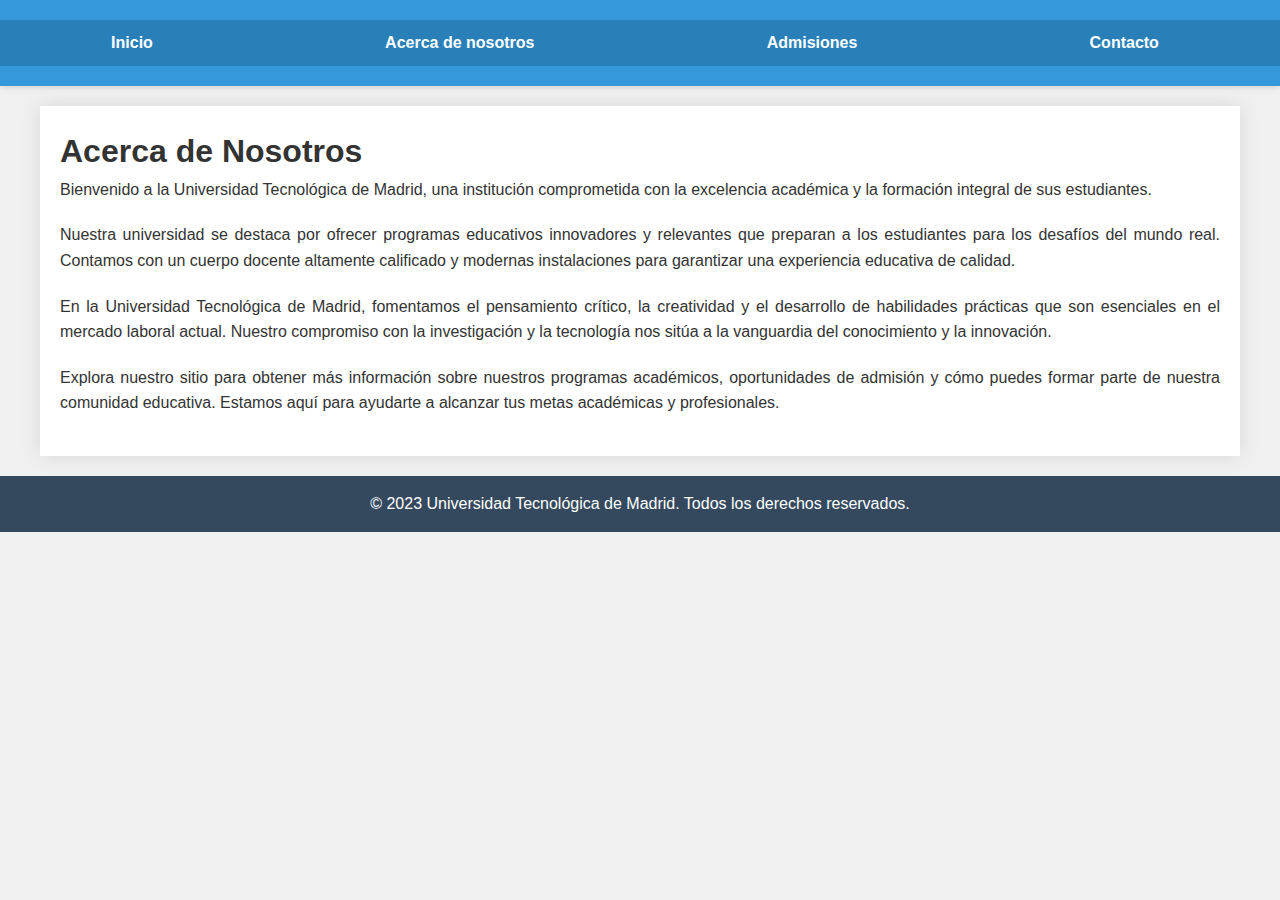
<file: acerca.html>
<!DOCTYPE html>
<html lang="es">
<head>
    <meta charset="UTF-8">
    <meta name="viewport" content="width=device-width, initial-scale=1.0">
    <title>Acerca de Nosotros - Universidad Tecnológica de Madrid</title>
    <link rel="stylesheet" href="../style.css">

</head>
<body>
    <header>
        <nav>
            <ul>
                <li><a href="../index.html">Inicio</a></li>
                <li><a href="../html/acerca.html">Acerca de nosotros</a></li>
                <li><a href="../html/admisiones.html">Admisiones</a></li>
                <li><a href="../html/contacto.html">Contacto</a></li>
            </ul>
        </nav>
    </header>

    <main>
        <section id="acerca-de-nosotros">
            <h1>Acerca de Nosotros</h1>
            <p>Bienvenido a la Universidad Tecnológica de Madrid, una institución comprometida con la excelencia académica y la formación integral de sus estudiantes.</p>

            <p>Nuestra universidad se destaca por ofrecer programas educativos innovadores y relevantes que preparan a los estudiantes para los desafíos del mundo real. Contamos con un cuerpo docente altamente calificado y modernas instalaciones para garantizar una experiencia educativa de calidad.</p>

            <p>En la Universidad Tecnológica de Madrid, fomentamos el pensamiento crítico, la creatividad y el desarrollo de habilidades prácticas que son esenciales en el mercado laboral actual. Nuestro compromiso con la investigación y la tecnología nos sitúa a la vanguardia del conocimiento y la innovación.</p>

            <p>Explora nuestro sitio para obtener más información sobre nuestros programas académicos, oportunidades de admisión y cómo puedes formar parte de nuestra comunidad educativa. Estamos aquí para ayudarte a alcanzar tus metas académicas y profesionales.</p>
        </section>
    </main>

    <footer>
        <p>© 2023 Universidad Tecnológica de Madrid. Todos los derechos reservados.</p>
    </footer>

</body>
</html>
</file>
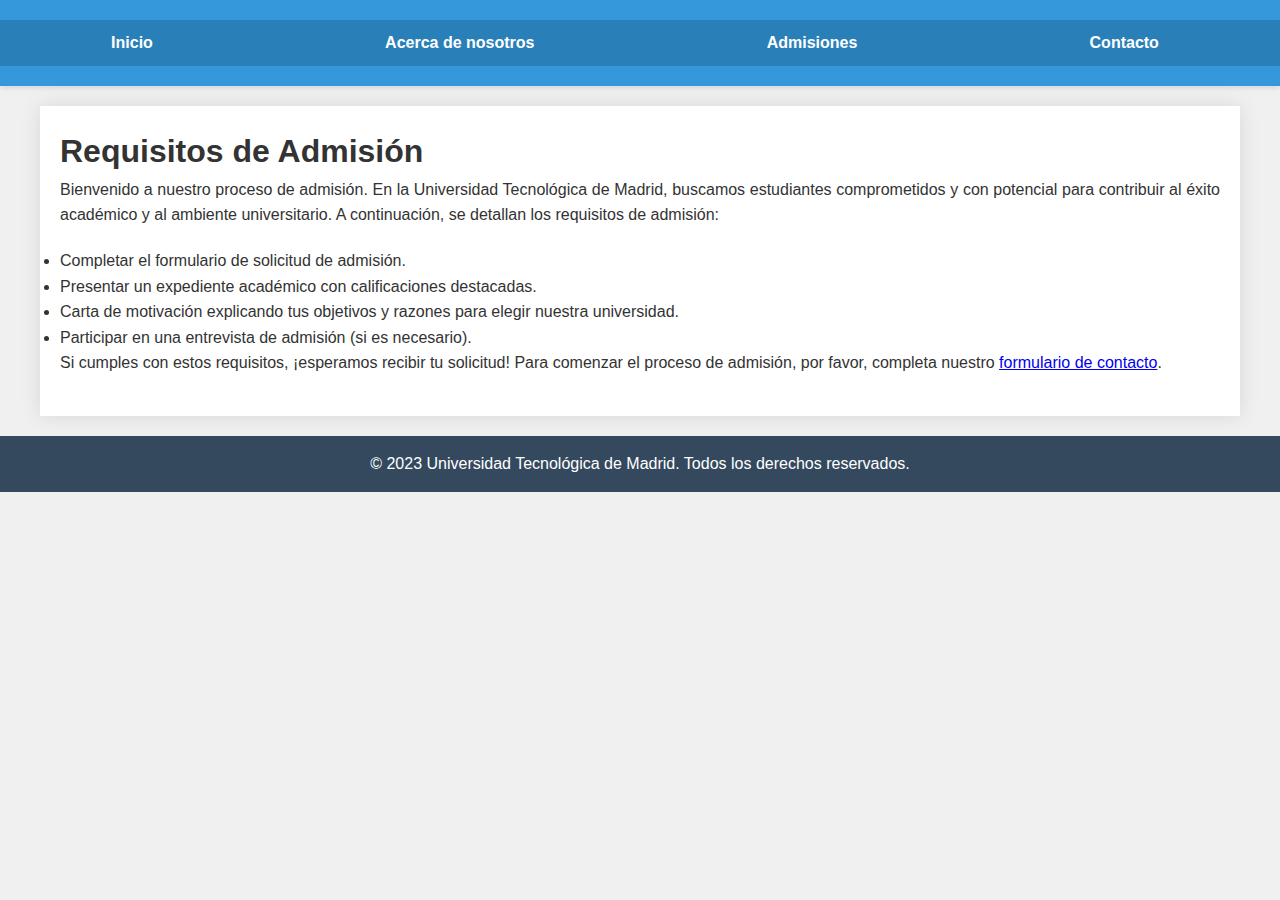
<file: admisiones.html>
<!DOCTYPE html>
<html lang="es">
<head>
    <meta charset="UTF-8">
    <meta name="viewport" content="width=device-width, initial-scale=1.0">
    <title>Admisiones - Universidad Tecnológica de Madrid</title>
    <link rel="stylesheet" href="../style.css">
</head>
<body>
    <header>
        <nav>
            <ul>
                <li><a href="../index.html">Inicio</a></li>
                <li><a href="../html/acerca.html">Acerca de nosotros</a></li>
                <li><a href="../html/admisiones.html">Admisiones</a></li>
                <li><a href="../html/contacto.html">Contacto</a></li>
            </ul>
        </nav>
    </header>

    <main>
        <section id="requisitos-admision">
            <h1>Requisitos de Admisión</h1>
            <p>Bienvenido a nuestro proceso de admisión. En la Universidad Tecnológica de Madrid, buscamos estudiantes comprometidos y con potencial para contribuir al éxito académico y al ambiente universitario. A continuación, se detallan los requisitos de admisión:</p>
            
            <ul>
                <li>Completar el formulario de solicitud de admisión.</li>
                <li>Presentar un expediente académico con calificaciones destacadas.</li>
                <li>Carta de motivación explicando tus objetivos y razones para elegir nuestra universidad.</li>
                <li>Participar en una entrevista de admisión (si es necesario).</li>
            </ul>

            <p>Si cumples con estos requisitos, ¡esperamos recibir tu solicitud! Para comenzar el proceso de admisión, por favor, completa nuestro <a href="contacto.html">formulario de contacto</a>.</p>
        </section>
    </main>

    <footer>
        <p>© 2023 Universidad Tecnológica de Madrid. Todos los derechos reservados.</p>
    </footer>


</body>
</html>
</file>
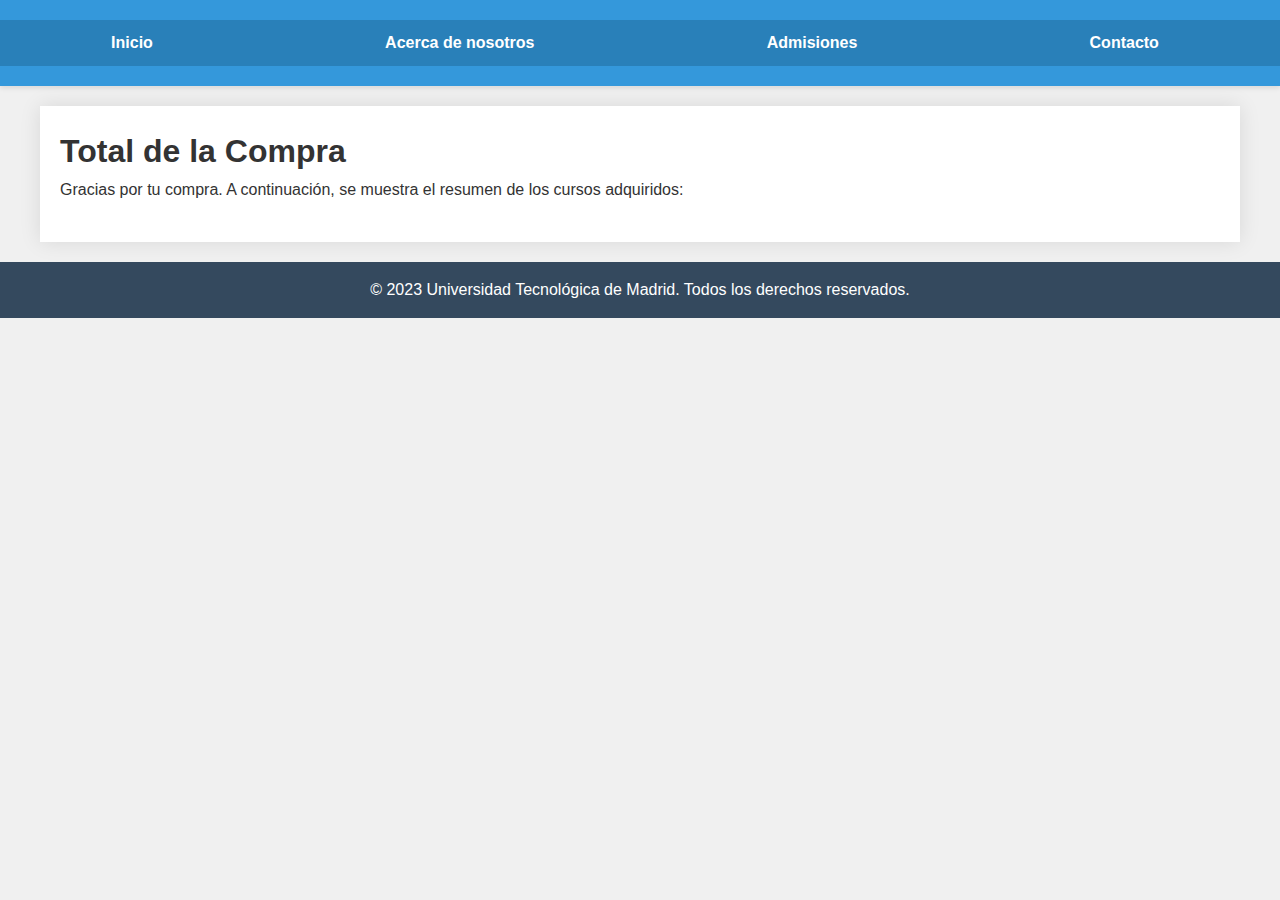
<file: compra.html>
<!DOCTYPE html>
<html lang="es">
<head>
    <meta charset="UTF-8">
    <meta name="viewport" content="width=device-width, initial-scale=1.0">
    <title>Compra - Universidad Tecnológica de Madrid</title>
    <link rel="stylesheet" href="../style.css">
   
</head>
<body>
    <header>
        <nav>
            <ul>
                <li><a href="..//index.html">Inicio</a></li>
                <li><a href="../html/acerca.html">Acerca de nosotros</a></li>
                <li><a href="../html/admisiones.html">Admisiones</a></li>
                <li><a href="../html/contacto.html">Contacto</a></li>
            </ul>
        </nav>
    </header>

    <main>
        <section id="total-compra">
            <h1>Total de la Compra</h1>
            <p>Gracias por tu compra. A continuación, se muestra el resumen de los cursos adquiridos:</p>
            
            <ul id="lista-carrito-total"></ul>
            
            
        </section>
    </main>

    <footer>
        <p>© 2023 Universidad Tecnológica de Madrid. Todos los derechos reservados.</p>
    </footer>

  
    <script src="carrito.js"></script>
    <script>
        document.addEventListener('DOMContentLoaded', function() {
            mostrarTotalCompra();
        });

        function mostrarTotalCompra() {
            const listaCarritoTotal = document.getElementById('lista-carrito-total');
            carrito.forEach(curso => {
                const li = document.createElement('li');
                li.textContent = curso;
                listaCarritoTotal.appendChild(li);
            });
        }
    </script>
</body>
</html>
</file>
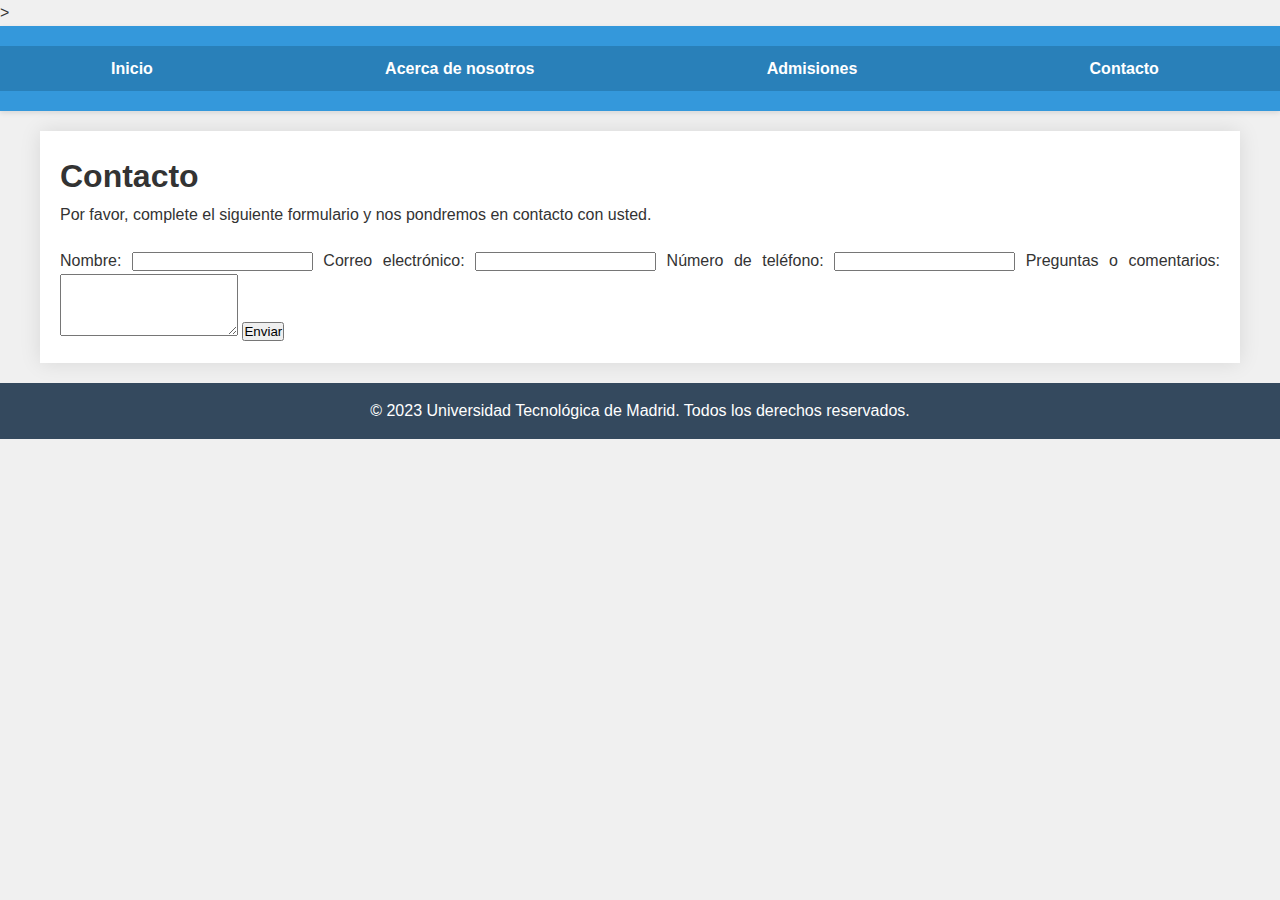
<file: contacto.html>
<!DOCTYPE html>
<html lang="es">
<head>
    <meta charset="UTF-8">
    <meta name="viewport" content="width=device-width, initial-scale=1.0">
    <title>Contacto - Universidad Tecnológica de Madrid</title>
    <link rel="stylesheet" href="../style.css">
    >
</head>
<body>
    <header>
        <nav>
            <ul>
                <li><a href="../index.html">Inicio</a></li>
                <li><a href="../html/acerca.html">Acerca de nosotros</a></li>
                <li><a href="../html/admisiones.html">Admisiones</a></li>
                <li><a href="contacto.html">Contacto</a></li>
            </ul>
        </nav>
    </header>

    <main>
        <section id="formulario-contacto">
            <h1>Contacto</h1>
            <p>Por favor, complete el siguiente formulario y nos pondremos en contacto con usted.</p>

            <form action="../procesar_formulario.php" method="post">
                <label for="nombre">Nombre:</label>
                <input type="text" id="nombre" name="nombre" required>

                <label for="correo">Correo electrónico:</label>
                <input type="email" id="correo" name="correo" required>

                <label for="telefono">Número de teléfono:</label>
                <input type="tel" id="telefono" name="telefono" required>

                <label for="preguntas">Preguntas o comentarios:</label>
                <textarea id="preguntas" name="preguntas" rows="4" required></textarea>

                <button type="submit">Enviar</button>
            </form>
        </section>
        <form action="../procesar_formulario.php" method="post">

    </main>

    <footer>
        <p>© 2023 Universidad Tecnológica de Madrid. Todos los derechos reservados.</p>
    </footer>

</body>
</html>
</file>
<file: style.css>
* {
    margin: 0;
    padding: 0;
    box-sizing: border-box;
}

body {
    font-family: 'Segoe UI', Tahoma, Geneva, Verdana, sans-serif;
    background-color: #f0f0f0;
    color: #333;
    line-height: 1.6;
    margin: 0;
}
header {
    background-color: #3498db;
    color: #fff;
    padding: 20px 0;
    text-align: center;
    box-shadow: 0 2px 5px rgba(0, 0, 0, 0.1);
}
.header-links {
    margin-top: 10px;
}

.header-links a {
    color: #fff;
    text-decoration: none;
    font-size: 14px;
    margin: 0 10px;
    transition: color 0.3s ease;
}

.header-links a:hover {
    color: #ecf0f1;
}
header h1 {
    font-size: 28px;
}

header p {
    font-size: 16px;
}

/*barra de navegación */
nav {
    background-color: #2980b9;
    color: #fff;
    padding: 10px 0;
    text-align: center;
}

nav ul {
    list-style-type: none;
    display: flex;
    justify-content: space-around;
}

nav li {
    margin-right: 10px;
}

nav a {
    text-decoration: none;
    color: #fff;
    font-weight: bold;
    font-size: 16px;
    padding: 8px;
    transition: color 0.3s ease;
    border-radius: 5px;
}

nav a:hover {
    color: #ecf0f1;
}

/*main */
main {
    text-align: justify;
    margin: 20px auto;
    max-width: 1200px;
}

/*cursos */
.curso {
    border: 1px solid #0f83ef;
    border-radius: 10px;
    margin: 20px 0;
    padding: 20px;
    width: 80%;
    text-align: center;
    background-color: #0abbe7;
    box-shadow: 0 0 10px rgba(0, 0, 0, 0.1);
}

.curso img {
    max-width: 100%;
    height: auto;
    border-radius: 10px;
    margin-bottom: 10px;
}

.curso button {
    background-color: #3498db;
    color: #fff;
    padding: 10px 15px;
    font-size: 16px;
    border: none;
    cursor: pointer;
    transition: background-color 0.3s ease;
    border-radius: 5px;
}

.curso button:hover {
    background-color: #2980b9;
}

/*secciones */
section {
    padding: 20px;
    background-color: #fff;
    box-shadow: 0 0 20px rgba(0, 0, 0, 0.1);
    margin: 20px auto;
    max-width: 1200px;
}

section h2 {
    color: #3498db;
    margin-bottom: 15px;
}

section p {
    line-height: 1.6;
    margin-bottom: 20px;
}

section img {
    max-width: 100%;
    height: auto;
    border-radius: 10px;
    margin-bottom: 20px;
    box-shadow: 0 0 10px rgba(0, 0, 0, 0.1);
}

#empresas {
    padding: 20px;
    background-color: rgb(145, 230, 251);
    box-shadow: 0 0 10px rgba(147, 228, 217, 0.102);
    margin: 20px auto;
    max-width: 1200px;
}

.section-empresas .empresa {
    display: flex;
    align-items: center; 
    justify-content: center; 
    margin: 20px;
    text-align: center; 
}

.section-empresas img {
    max-width: 100px; 
    margin-right: 20px; 
}

.section-empresas p {
    line-height: 1.6;
}

/*carrito */
.carrito {
    background-color: #2ecc71;
    color: #fff;
    padding: 30px;
    margin-top: 30px;
    border-radius: 10px;
    box-shadow: 0 0 20px rgba(0, 0, 0, 0.1);
}

.carrito button {
    background-color: #3498db;
    color: #fff;
    padding: 15px 20px;
    font-size: 16px;
    border: none;
    cursor: pointer;
    transition: background-color 0.3s ease;
    border-radius: 5px;
}

.carrito button:hover {
    background-color: #2980b9;
}

/*footer */
footer {
    background-color: #34495e;
    color: #fff;
    text-align: center;
    padding: 15px 0;
}
</file>
